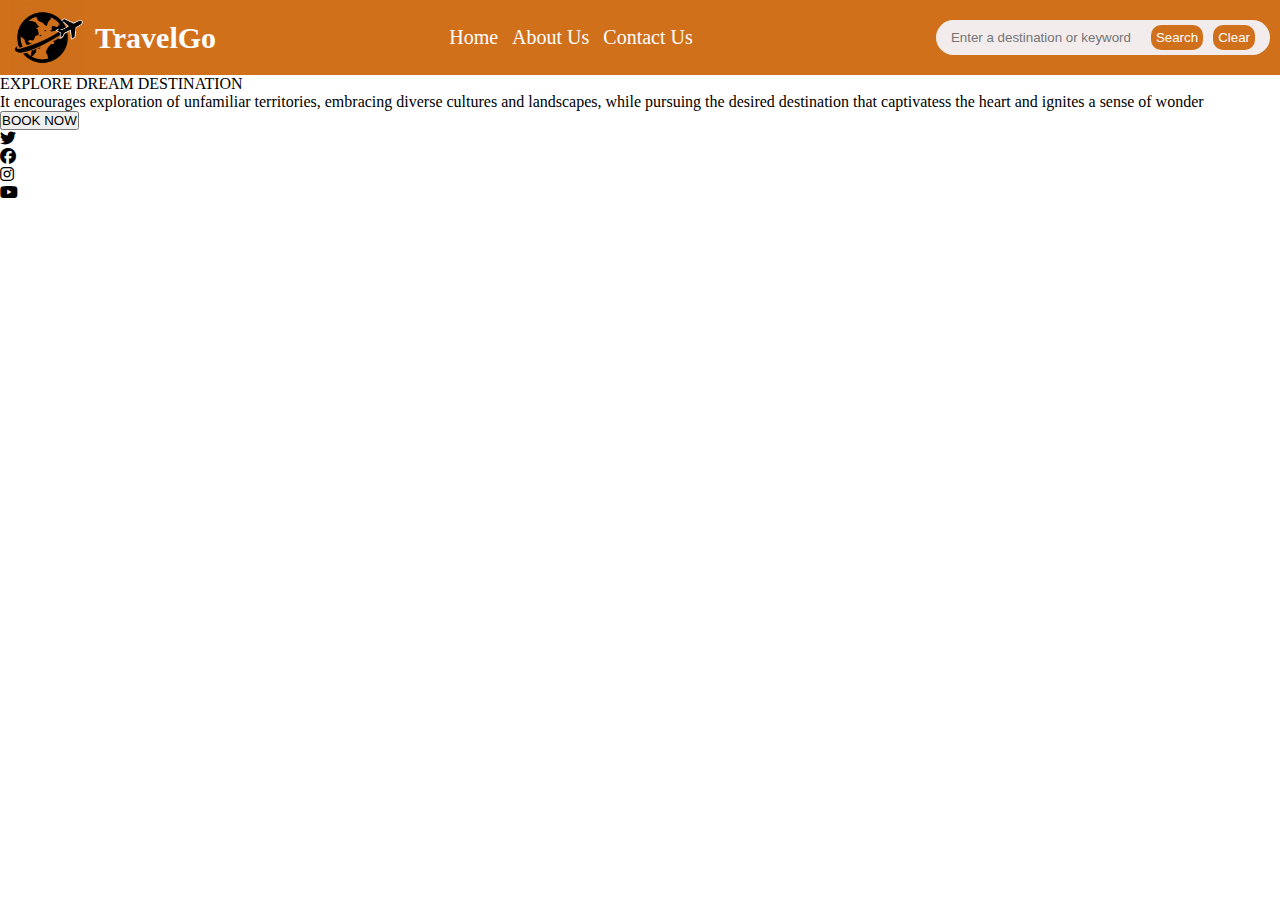
<file: index.html>
<!DOCTYPE html>
<html lang="en">
<head>
    <meta charset="UTF-8">
    <meta name="viewport" content="width=device-width, initial-scale=1.0">
    <title>Travel Recommendation</title>
    <link rel="stylesheet" href="./travel_recommendation.css">
    <link rel="stylesheet" href="https://cdnjs.cloudflare.com/ajax/libs/font-awesome/6.7.2/css/all.min.css" integrity="sha512-Evv84Mr4kqVGRNSgIGL/F/aIDqQb7xQ2vcrdIwxfjThSH8CSR7PBEakCr51Ck+w+/U6swU2Im1vVX0SVk9ABhg==" crossorigin="anonymous" referrerpolicy="no-referrer" />
</head>
<body>

    <!--Nav Bar -->
    <nav>
        <div id="title">
            <img src="./images/travelIcon.png" alt="" width="75px" height="75px">
            <h1>TravelGo</h1>
        </div>
        
        <ul>
            <li><a href="index.html">Home</a></li>
            <li><a href="about.html">About Us</a></li>
            <li><a href="contact.html">Contact Us</a></li>
        </ul>
        <div id="searchContainer">
            <input type="text" placeholder="Enter a destination or keyword" id="input">
            <button id="searchBtn">Search</button>
            <button id="clearBtn">Clear</button>
        </div>
    </nav>

    <!--Home page title and description-->
    <div id="flexDiv">
        <div id="homeTitle">
            EXPLORE DREAM DESTINATION
        </div>
        <p id="homeDescription">It encourages exploration of unfamiliar territories, embracing diverse cultures and landscapes, while pursuing the desired destination that captivatess the heart and ignites a sense of wonder
        </p>
        <button id="bookBtn">BOOK NOW</button>
    
    <!--Side Bar Icons-->

        <div id="sideBar">
            <ul>
                <li><i class="fa-brands fa-twitter"></i></li>
                <li><i class="fa-brands fa-facebook"></i></li>
                <li><i class="fa-brands fa-instagram"></i></li>
                <li><i class="fa-brands fa-youtube"></i></li>
            </ul>
        </div>

    <!--Recommendation Results -->
        <div id="recContainer"></div>

    </div>
    <script src="./travel_recommendation.js"></script>
</body>
</html>
</file>
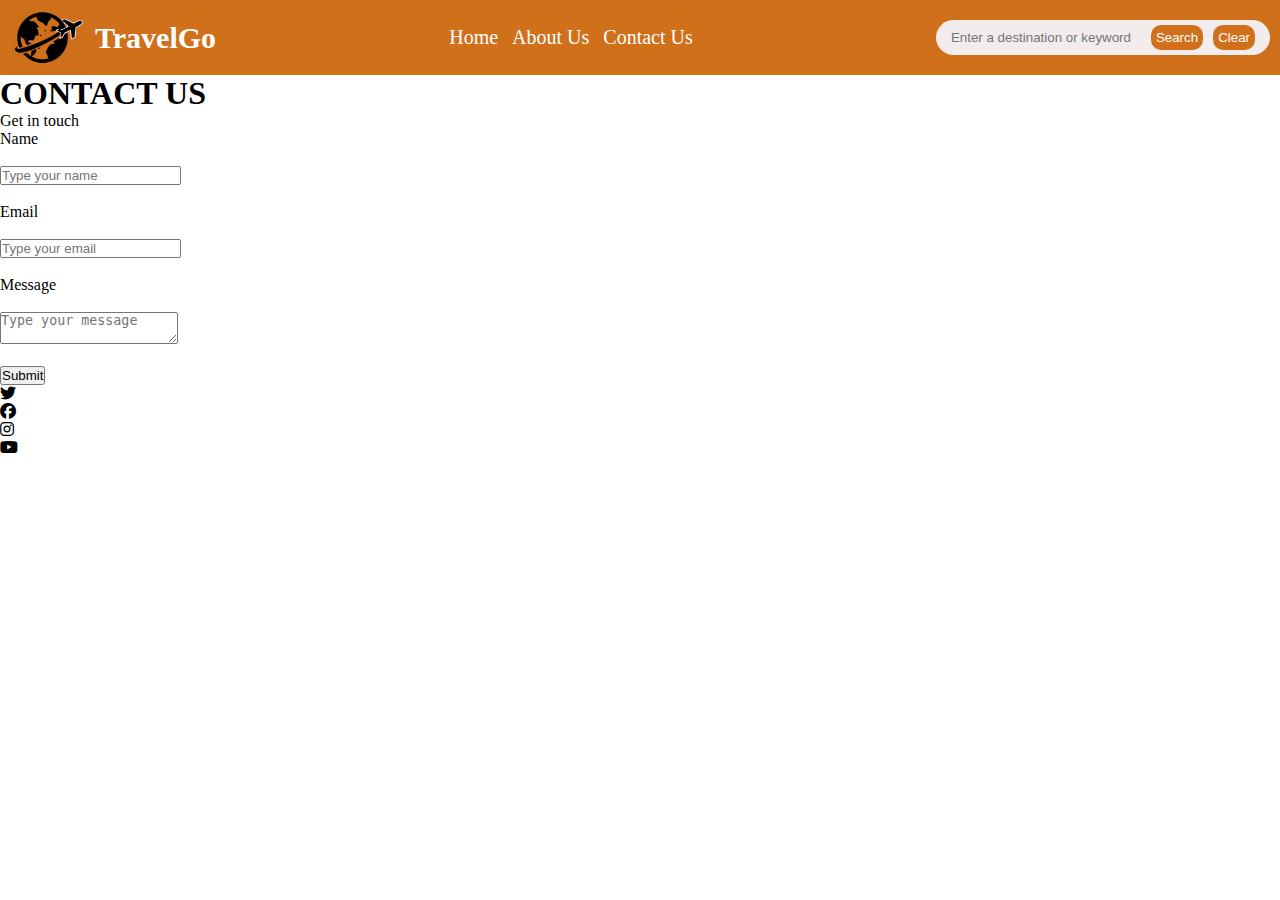
<file: contact.html>
<!DOCTYPE html>
<html lang="en">
<head>
    <meta charset="UTF-8">
    <meta name="viewport" content="width=device-width, initial-scale=1.0">
    <title>Contact Us Page</title>
    <link rel="stylesheet" href="./travel_recommendation.css">
    <link rel="stylesheet" href="https://cdnjs.cloudflare.com/ajax/libs/font-awesome/6.7.2/css/all.min.css" integrity="sha512-Evv84Mr4kqVGRNSgIGL/F/aIDqQb7xQ2vcrdIwxfjThSH8CSR7PBEakCr51Ck+w+/U6swU2Im1vVX0SVk9ABhg==" crossorigin="anonymous" referrerpolicy="no-referrer" />
</head>
<body>
    <!--NAV BAR-->
    <nav>
        <div id="title">
            <img src="./images/travelIcon.png" alt="" width="75px" height="75px">
            <h1>TravelGo</h1>
        </div>
        
        <ul>
            <li><a href="index.html">Home</a></li>
            <li><a href="about.html">About Us</a></li>
            <li><a href="contact.html">Contact Us</a></li>
        </ul>
        <div id="searchContainer" class="hidden">
            <input type="text" placeholder="Enter a destination or keyword">
            <button id="searchBtn">Search</button>
            <button id="clearBtn">Clear</button>
        </div>
    </nav>
    <!--Contact Us page -->
<div id="flexDiv">
    <h1 id="contactTitle">CONTACT US</h1>
    <p id="contactDes">Get in touch</p>

    <form id="contactForm">
        <label for="name">Name</label><br><br>
        <input type="text" id="name" placeholder="Type your name"><br><br>

        <label for="email">Email</label><br><br>
        <input type="email" id="email" placeholder="Type your email"><br><br>

        <label for="message">Message</label><br><br>
        <textarea placeholder="Type your message"></textarea><br><br>
        <button type="submit">Submit</button>
    </form>


    <!--Side bar-->
    <div id="sideBar">
        <ul>
            <li><i class="fa-brands fa-twitter"></i></li>
            <li><i class="fa-brands fa-facebook"></i></li>
            <li><i class="fa-brands fa-instagram"></i></li>
            <li><i class="fa-brands fa-youtube"></i></li>
        </ul>
    </div>

</div>
</body>
</html>
</file>
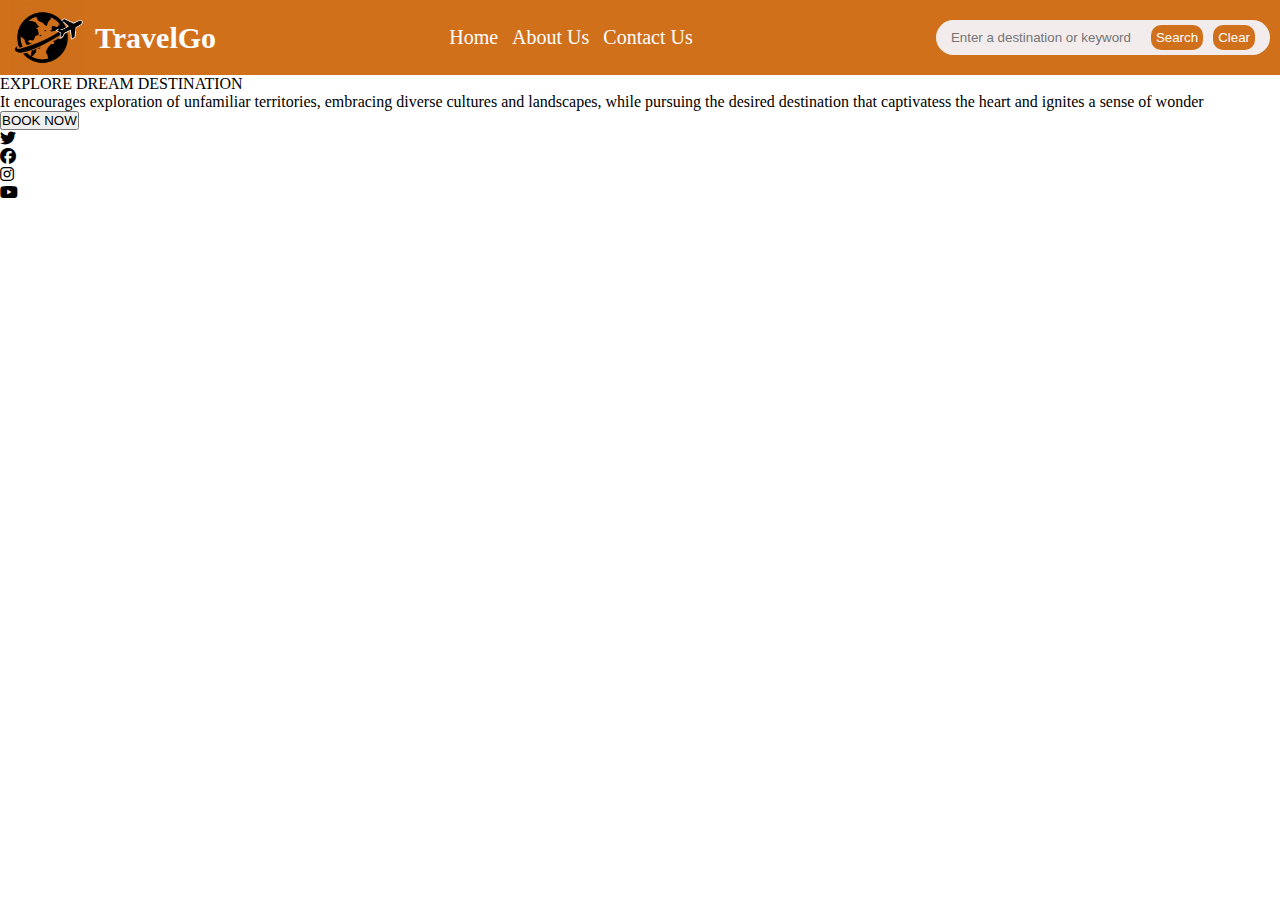
<file: travel_recommendation.html>
<!DOCTYPE html>
<html lang="en">
<head>
    <meta charset="UTF-8">
    <meta name="viewport" content="width=device-width, initial-scale=1.0">
    <title>Travel Recommendation</title>
    <link rel="stylesheet" href="./travel_recommendation.css">
    <link rel="stylesheet" href="https://cdnjs.cloudflare.com/ajax/libs/font-awesome/6.7.2/css/all.min.css" integrity="sha512-Evv84Mr4kqVGRNSgIGL/F/aIDqQb7xQ2vcrdIwxfjThSH8CSR7PBEakCr51Ck+w+/U6swU2Im1vVX0SVk9ABhg==" crossorigin="anonymous" referrerpolicy="no-referrer" />
</head>
<body>

    <!--Nav Bar -->
    <nav>
        <div id="title">
            <img src="./images/travelIcon.png" alt="" width="75px" height="75px">
            <h1>TravelGo</h1>
        </div>
        
        <ul>
            <li><a href="travel_recommendation.html">Home</a></li>
            <li><a href="about.html">About Us</a></li>
            <li><a href="contact.html">Contact Us</a></li>
        </ul>
        <div id="searchContainer">
            <input type="text" placeholder="Enter a destination or keyword" id="input">
            <button id="searchBtn">Search</button>
            <button id="clearBtn">Clear</button>
        </div>
    </nav>

    <!--Home page title and description-->
    <div id="homeTitle">
        EXPLORE DREAM DESTINATION
    </div>
    <p id="homeDescription">It encourages exploration of unfamiliar territories, embracing diverse cultures and landscapes, while pursuing the desired destination that captivatess the heart and ignites a sense of wonder
    </p>
    <button id="bookBtn">BOOK NOW</button>
    
    <!--Side Bar Icons-->

    <div id="sideBar">
        <ul>
            <li><i class="fa-brands fa-twitter"></i></li>
            <li><i class="fa-brands fa-facebook"></i></li>
            <li><i class="fa-brands fa-instagram"></i></li>
            <li><i class="fa-brands fa-youtube"></i></li>
        </ul>
    </div>

    <!--Recommendation Results -->
    <div id="recContainer">

    </div>

    <script src="./travel_recommendation.js"></script>
</body>
</html>
</file>
<file: travel_recommendation.css>
* {
    margin: 0;
    padding: 0;
    box-sizing: border-box;
}

/* Nav Bar */

nav {
    background-color: rgb(209, 112, 27);
    color: white;
    display: flex;
    justify-content: space-between;
    align-items: center;
    margin: 0;
    padding: 0;
}

#title {
    display: flex;
    justify-content: center;
    align-items: center;
    margin-left: 10px;
    
}

#title h1 {
    padding-left: 10px;
    font-size: 30px;
    font-weight: bolder;
}

nav ul {
    list-style: none;
}

nav ul li {
    display: inline;
    margin-right: 10px;
}

nav a {
    text-decoration: none;
    color: white;
    font-size: 20px;
}

#searchContainer {
    background: rgb(242, 236, 236);
    margin-right: 10px;
    display: flex;
    border-radius: 20px;
    padding: 5px;
}

#searchContainer input{
    width: 200px;
    margin-right: 10px;
    background-color: transparent;
    border: none;
    outline: none;
    color: rgb(32, 29, 29);
    padding-left: 10px;
}

#searchContainer button {
    margin-right: 10px;
    background-color: rgb(209, 112, 27);
    border: none;
    outline: none;
    cursor:  pointer;
    padding: 5px;
    border-radius: 10px;
    color: white;
}

#searchContainer button:hover{
    background-color: rgb(127, 69, 18); ;
}
</file>
